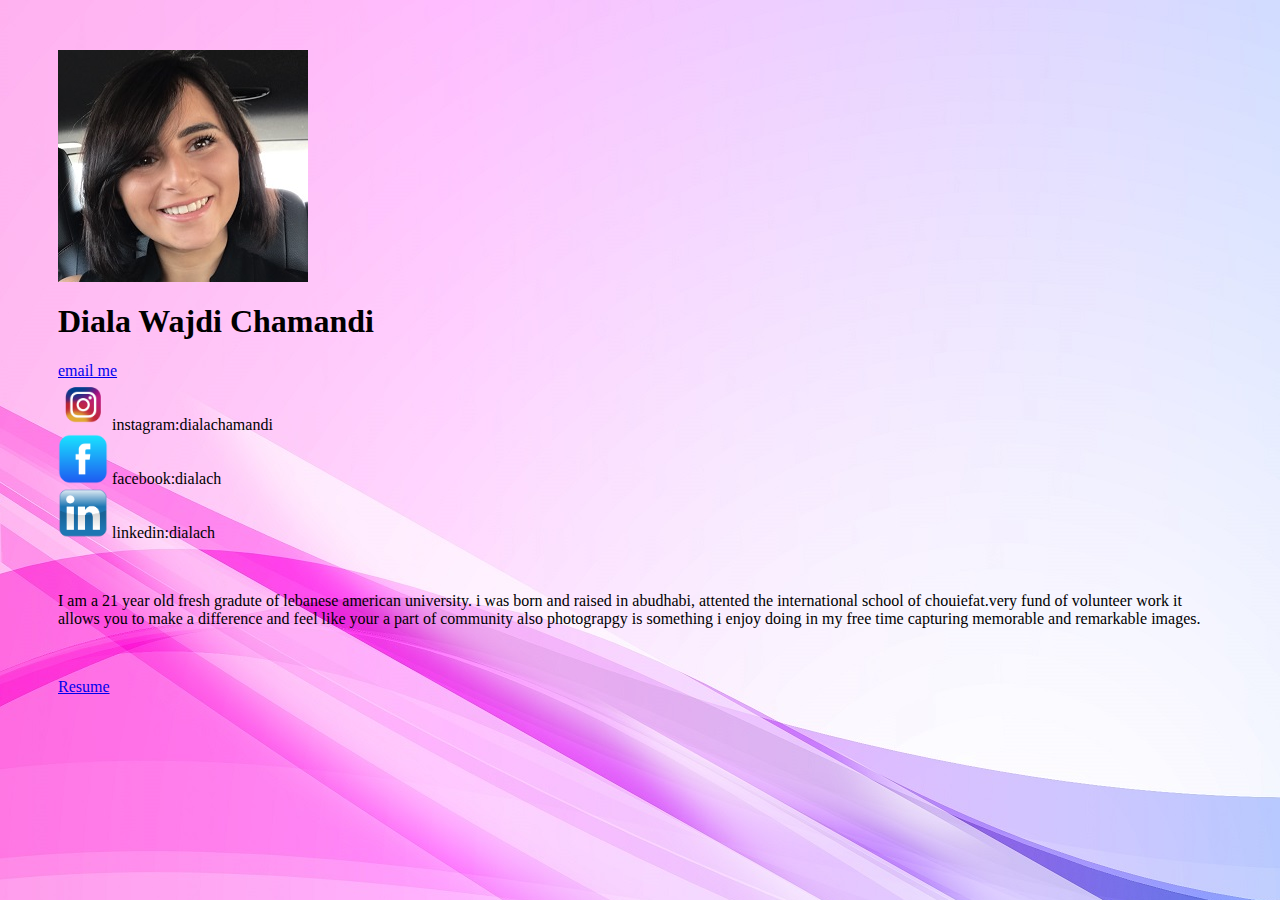
<file: index.html>
<html>

<head>
<title>
diala chamandi portofolio
</title>


<link rel="stylesheet" href="https://maxcdn.bootstrapcdn.com/bootstrap/4.0.0-beta.2/css/bootstrap.min.css" integrity="sha384-PsH8R72JQ3SOdhVi3uxftmaW6Vc51MKb0q5P2rRUpPvrszuE4W1povHYgTpBfshb" crossorigin="anonymous">
<link rel="stylesheet" type="text/css" href="styleD.css">
<script src="javascript.js">
</script>
</head>

<body>

<div class="container-fluid">


  <div class="row">
    <div class="col-sm-3">   <img src="./image/profile.jpg" /></div>


 <div class="col-sm-6">
 <h1>Diala Wajdi Chamandi</h1>


 </div>



 <div class="col-sm-3">
 <a href="mailto:dialachamandi@gmail.com" class="btn btn-primary btn-lg disabled" role="button" aria-disabled="true">email me</a>
 <br/>
<img src="./image/insta.png" width=50 height=50/> instagram:dialachamandi
 <br/>
<img src="./image/Facebook.png" width=50 height=50/> facebook:dialach
 <br/>
<img src="./image/linkin.png" width=50 height=50/> linkedin:dialach



</div>



</div>


    <div class="row">
      <div class="col-sm-12">
        <p>
I am a 21 year old fresh gradute of lebanese american university. i was born and raised in abudhabi,
 attented the international school of chouiefat.very fund of volunteer work it allows you to make a difference and feel like your a part of community
  also photograpgy is something i enjoy doing in my free time capturing memorable and remarkable images.
</p>
    </div>

  </div>


      <div class="row">
        <div class="col-sm-6">
<a href="./files/dialaresume.pdf">Resume</a>
        </div>



      </div>


</div>
</body>

</html>
</file>
<file: styleD.css>
.row

{

  margin:50px;
}

p
{

  align=center;
  color:black;
}
body
{
   background-image: url("./image/background.jpeg");

  color:black;
}
</file>
